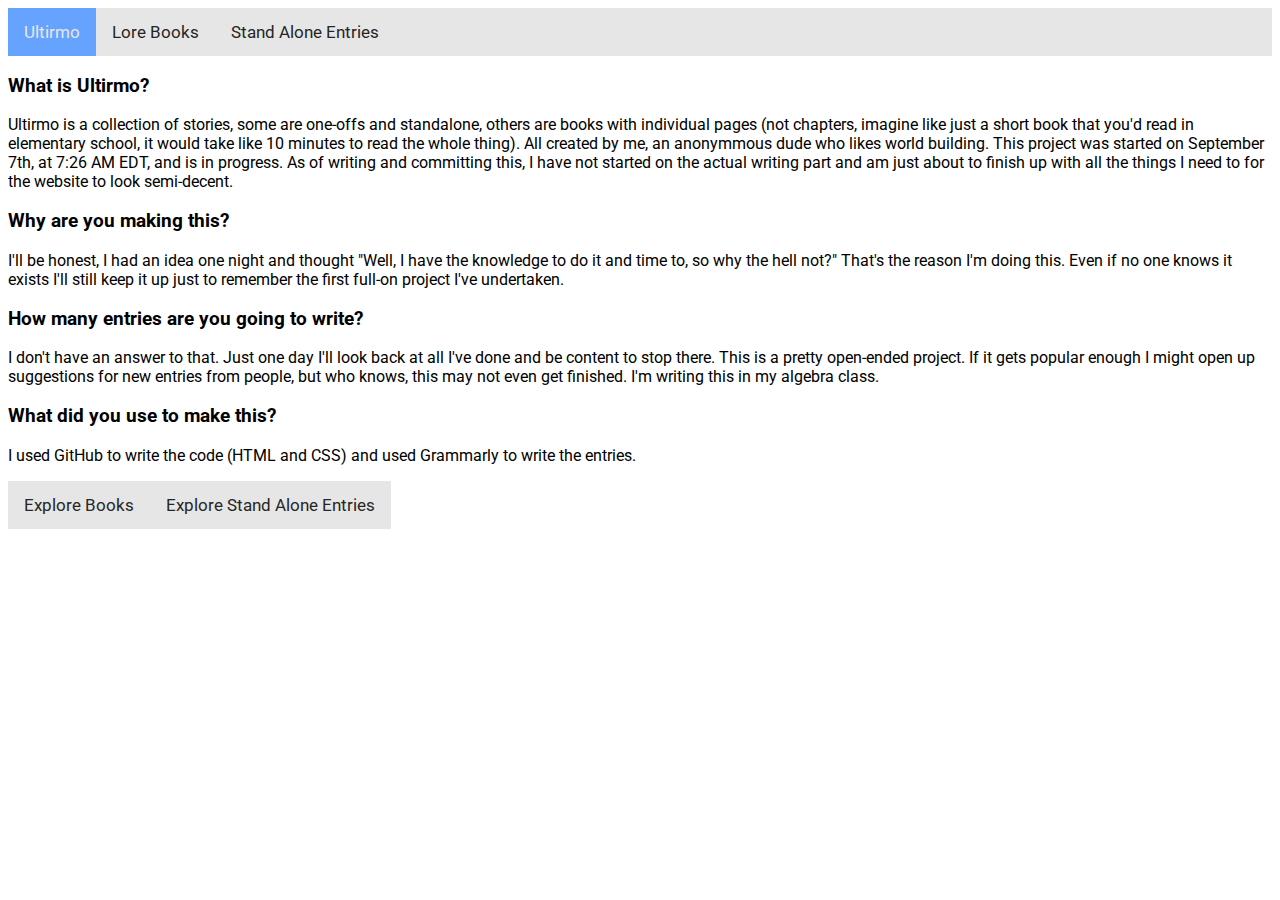
<file: index.html>
<!DOCTYPE html>
<html>
  <head>
    <title>Ultirmo | Home</title>
    <link href='https://fonts.googleapis.com/css?family=Roboto' rel='stylesheet'>
    <link href='index.css' rel='stylesheet'>
  </head>
  <body>
    <div class="topnav">
      <a class="active" href="index.html">Ultirmo</a>
      <a href="books.html">Lore Books</a>
      <a href="standalone.html">Stand Alone Entries</a>
    </div>
    <div class="about">
      <h3 id="whatisdis">What is Ultirmo?</h3>
      <p id="aboutparagraph">Ultirmo is a collection of stories, some are one-offs and standalone, others are books with individual pages (not chapters, imagine like just a short book that you'd read in elementary school, it would take like 10 minutes to read the whole thing). All created by me, an anonymmous dude who likes world building. This project was started on September 7th, at 7:26 AM EDT, and is in progress. As of writing and committing this, I have not started on the actual writing part and am just about to finish up with all the things I need to for the website to look semi-decent.</p>
      <h3 id="whyisdis">Why are you making this?</h3>
      <!---You must think you're so smart knowing how to do ctrl+u--->
      <p id="whyparagraph">I'll be honest, I had an idea one night and thought "Well, I have the knowledge to do it and time to, so why the hell not?" That's the reason I'm doing this. Even if no one knows it exists I'll still keep it up just to remember the first full-on project I've undertaken.</p>
      <h3 id="howmuch">How many entries are you going to write?</h3>
      <p id="imnotsure">I don't have an answer to that. Just one day I'll look back at all I've done and be content to stop there. This is a pretty open-ended project. If it gets popular enough I might open up suggestions for new entries from people, but who knows, this may not even get finished. I'm writing this in my algebra class.</p>
      <h3 id"whatuse">What did you use to make this?</h3>
      <p id="githoob">I used GitHub to write the code (HTML and CSS) and used Grammarly to write the entries.</p>
    </div>
    <!--Your ctrl+u skills may come in handy, I like secrets--->
    <div class="links">
      <a href="books.html">Explore Books</a>
      <a href="standalone.html">Explore Stand Alone Entries</a>
    </div>
  </body>
</html>
</file>
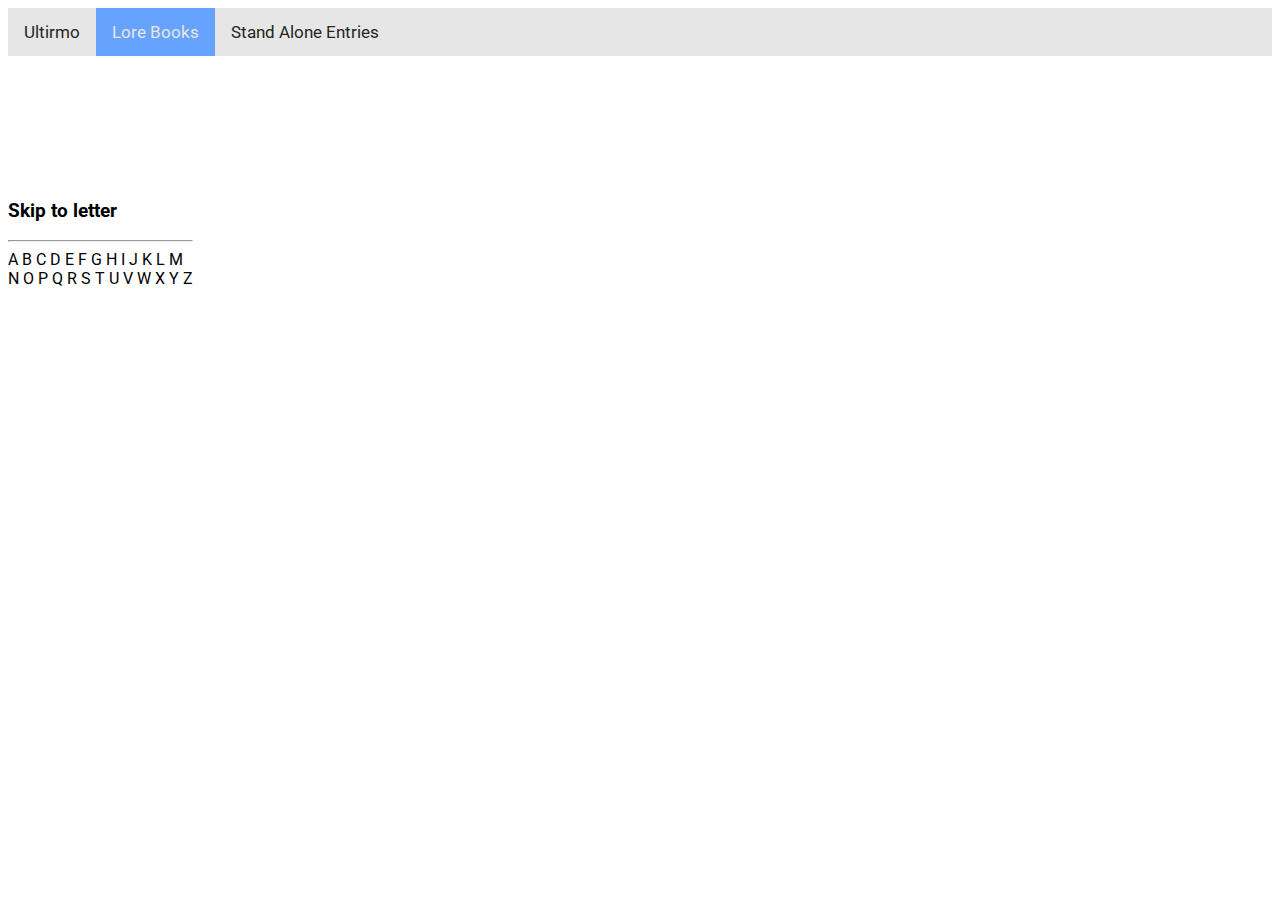
<file: books.html>
<!DOCTYPE html>
<html>
  <head>
    <title>Ultirmo|Lore Books</title>
    <link href='https://fonts.googleapis.com/css?family=Roboto' rel='stylesheet'>
    <link href='books.css' rel='stylesheet'>
  </head>
  <body>
    <div class="topnav">
      <a href="index.html">Ultirmo</a>
      <a class="active" href="books.html">Lore Books</a>
      <a href="standalone.html">Stand Alone Entries</a>
    </div>
    <div class="alphabeticalsort">
      <h3>Skip to letter</h3>
      <hr>
      <div class="firstrow">
      <a href="#a">A</a>
      <a href="#b">B</a>
      <a href="#c">C</a>
      <a href="#d">D</a>
      <a href="#e">E</a>
      <a href="#f">F</a>
      <a href="#g">G</a>
      <a href="#h">H</a>
      <a href="#i">I</a>
      <a href="#j">J</a>
      <a href="#k">K</a>
      <a href="#l">L</a>
      <a href="#m">M</a>
      </div>
      <div class="secondrow">
      <a href="#n">N</a>
      <a href="#o">O</a>
      <a href="#p">P</a>
      <a href="#q">Q</a>
      <a href="#r">R</a>
      <a href="#s">S</a>
      <a href="#t">T</a>
      <a href="#u">U</a>
      <a href="#v">V</a>
      <a href="#w">W</a>
      <a href="#x">X</a>
      <a href="#y">Y</a>
      <a href="#z">Z</a>
      </div>
      <div class="a">
      </div>
      <div class="b">
      </div>
      <div class="c">
      </div>
      <div class="d">
      </div>
      <div class="e">
      </div>
      <div class="f">
      </div>
      <div class="g">
      </div>
      <div class="h">
      </div>
      <div class="i">
      </div>
      <div class="j">
      </div>
      <div class="k">
      </div>
      <div class="l">
      </div>
      <div class="m">
      </div>
      <div class="n">
      </div>
      <div class="o">
      </div>
      <div class="p">
      </div>
      <div class="q">
      </div>
      <div class="r">
      </div>
      <div class="s">
      </div>
      <div class="t">
      </div>
      <div class="u">
      </div>
      <div class="v">
      </div>
      <div class="w">
      </div>
      <div class="x">
      </div>
      <div class="y">
      </div>
      <div class="z">
      </div>
    </div>  
  </body>
</html>
</file>
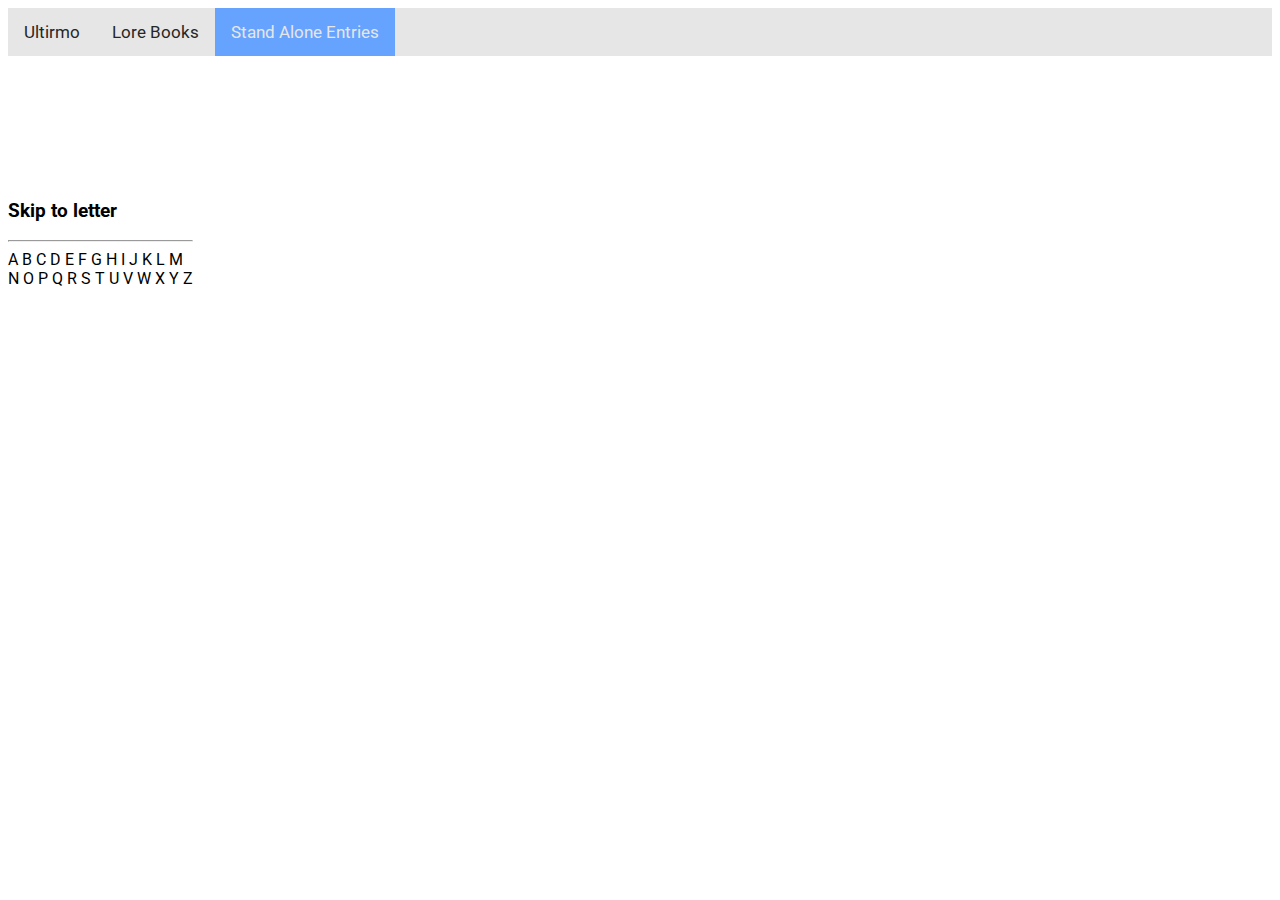
<file: standalone.html>
<!DOCTYPE html>
<html>
  <head>
    <title>Ultirmo|Standalone Entries</title>
    <link href='https://fonts.googleapis.com/css?family=Roboto' rel='stylesheet'>
    <link href='standalone.css' rel='stylesheet'>
  </head>
  <body>
    <div class="topnav">
      <a href="index.html">Ultirmo</a>
      <a href="books.html">Lore Books</a>
      <a class='active' href="standalone.html">Stand Alone Entries</a>
    </div>
    <div class="alphabeticalsort">
      <h3>Skip to letter</h3>
      <hr>
      <div class="firstrow">
      <a href="#a">A</a>
      <a href="#b">B</a>
      <a href="#c">C</a>
      <a href="#d">D</a>
      <a href="#e">E</a>
      <a href="#f">F</a>
      <a href="#g">G</a>
      <a href="#h">H</a>
      <a href="#i">I</a>
      <a href="#j">J</a>
      <a href="#k">K</a>
      <a href="#l">L</a>
      <a href="#m">M</a>
      </div>
      <div class="secondrow">
      <a href="#n">N</a>
      <a href="#o">O</a>
      <a href="#p">P</a>
      <a href="#q">Q</a>
      <a href="#r">R</a>
      <a href="#s">S</a>
      <a href="#t">T</a>
      <a href="#u">U</a>
      <a href="#v">V</a>
      <a href="#w">W</a>
      <a href="#x">X</a>
      <a href="#y">Y</a>
      <a href="#z">Z</a>
      </div>
      <div class="a">
      </div>
      <div class="b">
      </div>
      <div class="c">
      </div>
      <div class="d">
      </div>
      <div class="e">
      </div>
      <div class="f">
      </div>
      <div class="g">
      </div>
      <div class="h">
      </div>
      <div class="i">
      </div>
      <div class="j">
      </div>
      <div class="k">
      </div>
      <div class="l">
      </div>
      <div class="m">
      </div>
      <div class="n">
      </div>
      <div class="o">
      </div>
      <div class="p">
      </div>
      <div class="q">
      </div>
      <div class="r">
      </div>
      <div class="s">
      </div>
      <div class="t">
      </div>
      <div class="u">
      </div>
      <div class="v">
      </div>
      <div class="w">
      </div>
      <div class="x">
      </div>
      <div class="y">
      </div>
      <div class="z">
      </div>
    </div>  
  </body>
</html>
</file>
<file: index.css>
* {
  font-family: "Roboto";
}

/* Add a grey background color to the top navigation */
.topnav {
  background-color: hsl(0, 0%, 90%);
  overflow: hidden;
}

/* Style the links inside the navigation bar */
.topnav a {
  float: left;
  background-color: hsl(0, 0%, 90%);
  color: hsl(0, 0%, 15%);
  text-align: center;
  padding: 14px 16px;
  text-decoration: none;
  font-size: 17px;
}

/* Change the color of links on hover */
.topnav a:hover {
  background-color: hsl(0, 0%, 15%);
  color: hsl(0, 0%, 90%);
}

/* Add a color to the active/current link */
.topnav a.active {
  color: hsl(0, 0%, 90%);
  background-color: hsl(216, 100%, 70%);
}

.topnav input[type=search] {
  float: right;
  padding: 6px;
  border: none;
  margin-top: 8px;
  margin-right: 16px;
  font-size: 17px;
}


.links a {
  float: left;
  background-color: hsl(0, 0%, 90%);
  color: hsl(0, 0%, 15%);
  text-align: center;
  padding: 14px 16px;
  text-decoration: none;
  font-size: 17px;
}

/* Change the color of links on hover */
.links a:hover {
  background-color: hsl(0, 0%, 15%);
  color: hsl(0, 0%, 90%);
}
</file>
<file: books.css>
* {
  font-family: "Roboto";
}

/* Add a grey background color to the top navigation */
.topnav {
  background-color: hsl(0, 0%, 90%);
  overflow: hidden;
}

/* Style the links inside the navigation bar */
.topnav a {
  float: left;
  background-color: hsl(0, 0%, 90%);
  color: hsl(0, 0%, 15%);
  text-align: center;
  padding: 14px 16px;
  text-decoration: none;
  font-size: 17px;
}

/* Change the color of links on hover */
.topnav a:hover {
  background-color: hsl(0, 0%, 15%);
  color: hsl(0, 0%, 90%);
}

/* Add a color to the active/current link */
.topnav a.active {
  color: hsl(0, 0%, 90%);
  background-color: hsl(216, 100%, 70%);
}

.alphabeticalsort {
  float: left;
  text-decoration: none;
  padding-top: 125px;
  margin-right: 25px;
}

.alphabeticalsort a {
  text-decoration: none;
  color: hsl(0, 0%, 0%);
}
.alphabeticalsort a:hover{
  text-decoration: underline;
  color: hsl(216, 100%, 70%);
}
</file>
<file: standalone.css>
* {
  font-family: "Roboto";
}

/* Add a grey background color to the top navigation */
.topnav {
  background-color: hsl(0, 0%, 90%);
  overflow: hidden;
}

/* Style the links inside the navigation bar */
.topnav a {
  float: left;
  background-color: hsl(0, 0%, 90%);
  color: hsl(0, 0%, 15%);
  text-align: center;
  padding: 14px 16px;
  text-decoration: none;
  font-size: 17px;
}

/* Change the color of links on hover */
.topnav a:hover {
  background-color: hsl(0, 0%, 15%);
  color: hsl(0, 0%, 90%);
}

/* Add a color to the active/current link */
.topnav a.active {
  color: hsl(0, 0%, 90%);
  background-color: hsl(216, 100%, 70%);
}

.alphabeticalsort {
  float: left;
  text-decoration: none;
  padding-top: 125px;
  margin-right: 25px;
}

.alphabeticalsort a {
  text-decoration: none;
  color: hsl(0, 0%, 0%);
}
.alphabeticalsort a:hover{
  text-decoration: underline;
  color: hsl(216, 100%, 70%);
}
</file>
